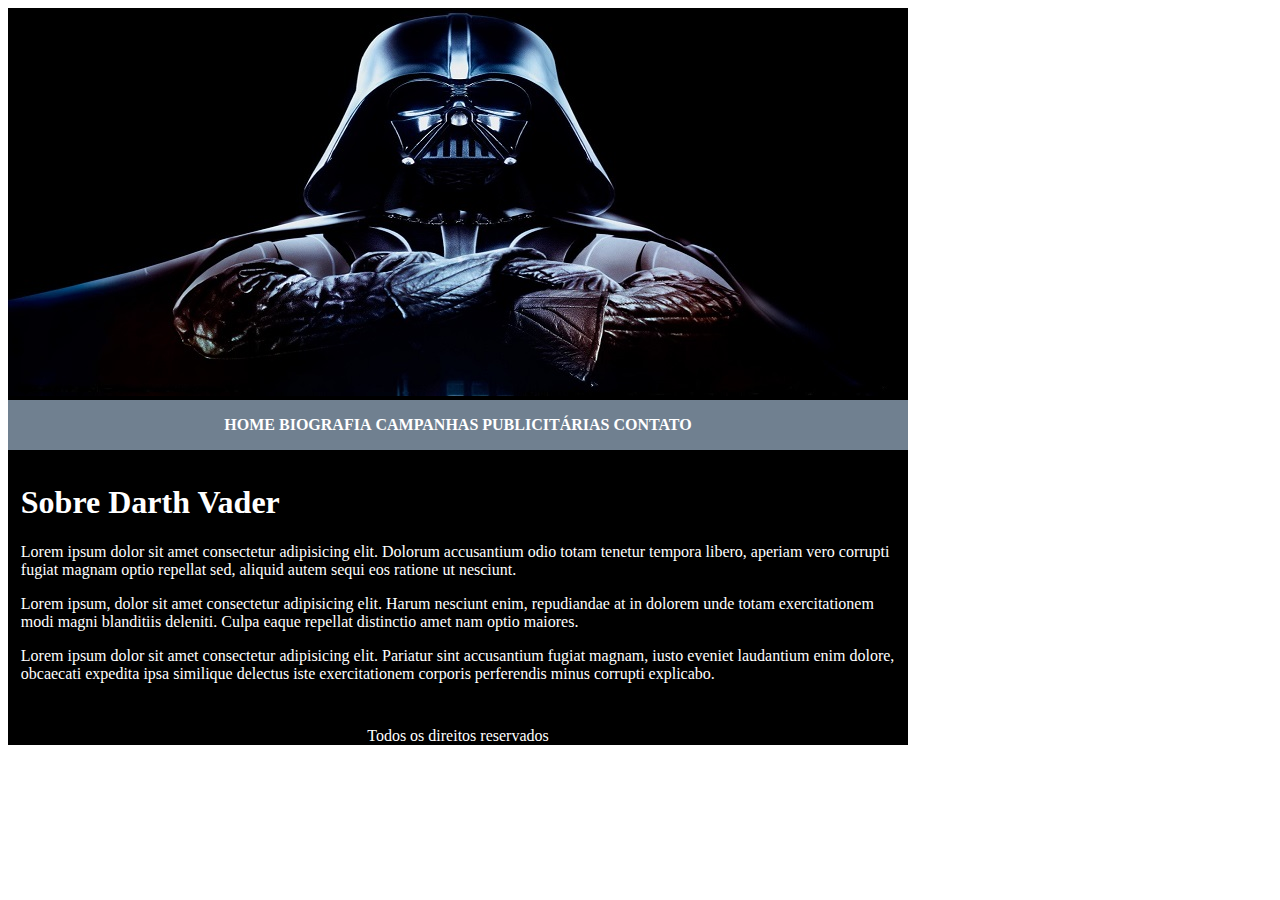
<file: projetoDart/index.html>
<!DOCTYPE html>
<html lang="en">
<head>
  <meta charset="UTF-8">
  <meta http-equiv="X-UA-Compatible" content="IE=edge">
  <meta name="viewport" content="width=device-width, initial-scale=1.0">
  <title>Document</title>
  <link rel="stylesheet" href="./css/style.css"
</head>
<body>
  <div class="container">
<header>
  <img src="img/capa.jpg" alt="">
</header>

<nav class="nav">
<a class="nav-link" href="index.html">HOME</a>
<a class="nav-link" href="pages/biografia.html">BIOGRAFIA</a>
<a class="nav-link" href="pages/CampanhaPubli.html">CAMPANHAS PUBLICITÁRIAS</a>
<a class="nav-link" href="pages/contato.html">CONTATO</a>
</nav>

<main>
  <article>
    <h1>Sobre Darth Vader</h1>
    <p>Lorem ipsum dolor sit amet consectetur adipisicing elit. Dolorum accusantium odio totam tenetur tempora libero, aperiam vero corrupti fugiat magnam optio repellat sed, aliquid autem sequi eos ratione ut nesciunt.</p>
    <p>Lorem ipsum, dolor sit amet consectetur adipisicing elit. Harum nesciunt enim, repudiandae at in dolorem unde totam exercitationem modi magni blanditiis deleniti. Culpa eaque repellat distinctio amet nam optio maiores.</p>
    <p>Lorem ipsum dolor sit amet consectetur adipisicing elit. Pariatur sint accusantium fugiat magnam, iusto eveniet laudantium enim dolore, obcaecati expedita ipsa similique delectus iste exercitationem corporis perferendis minus corrupti explicabo.</p>
  
  </article>
</main>

<footer>
  <p>Todos os direitos reservados</p>
</footer>



  </div>

  
</body>
</html>
</file>
<file: projetoDart/css/style.css>
.container{
  background-color: black;
  width: 900px;
}
.nav{
  background-color: #708090;
  padding: 1rem;
  text-align: center;
}
.nav-link{
  color: #fff;
  font-weight: bold;
  text-decoration: none;
}
main{
  color: #fff;
  padding: 0.8rem;
  
}
footer{
  color: #fff;
  text-align: center;
}
</file>
